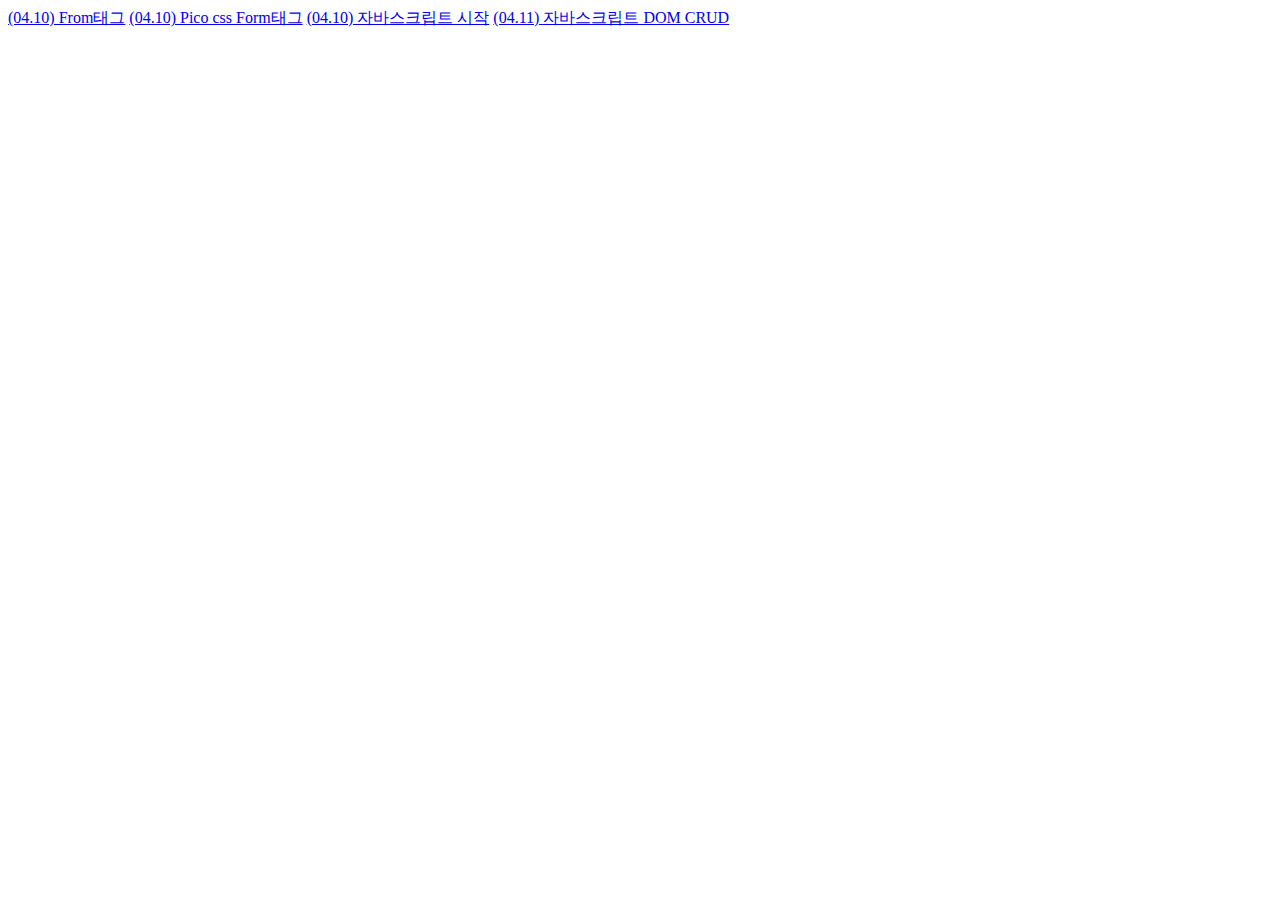
<file: index.html>
<!DOCTYPE html>
<html lang="en">
<head>
    <meta charset="UTF-8">
    <meta name="viewport" content="width=(device-width), initial-scale=1.0">
    <title>K-digital 3기 JS</title>
</head>
<body>
</ul>    
    <a href = "./11.html"> (04.10) From태그</a>
    <a href = "./12.html"> (04.10) Pico css Form태그</a>
    <a href = "./13.html"> (04.10) 자바스크립트 시작</a>
    <a href = "./15.html"> (04.11) 자바스크립트 DOM CRUD</a>
    
</body>
</html>
</file>
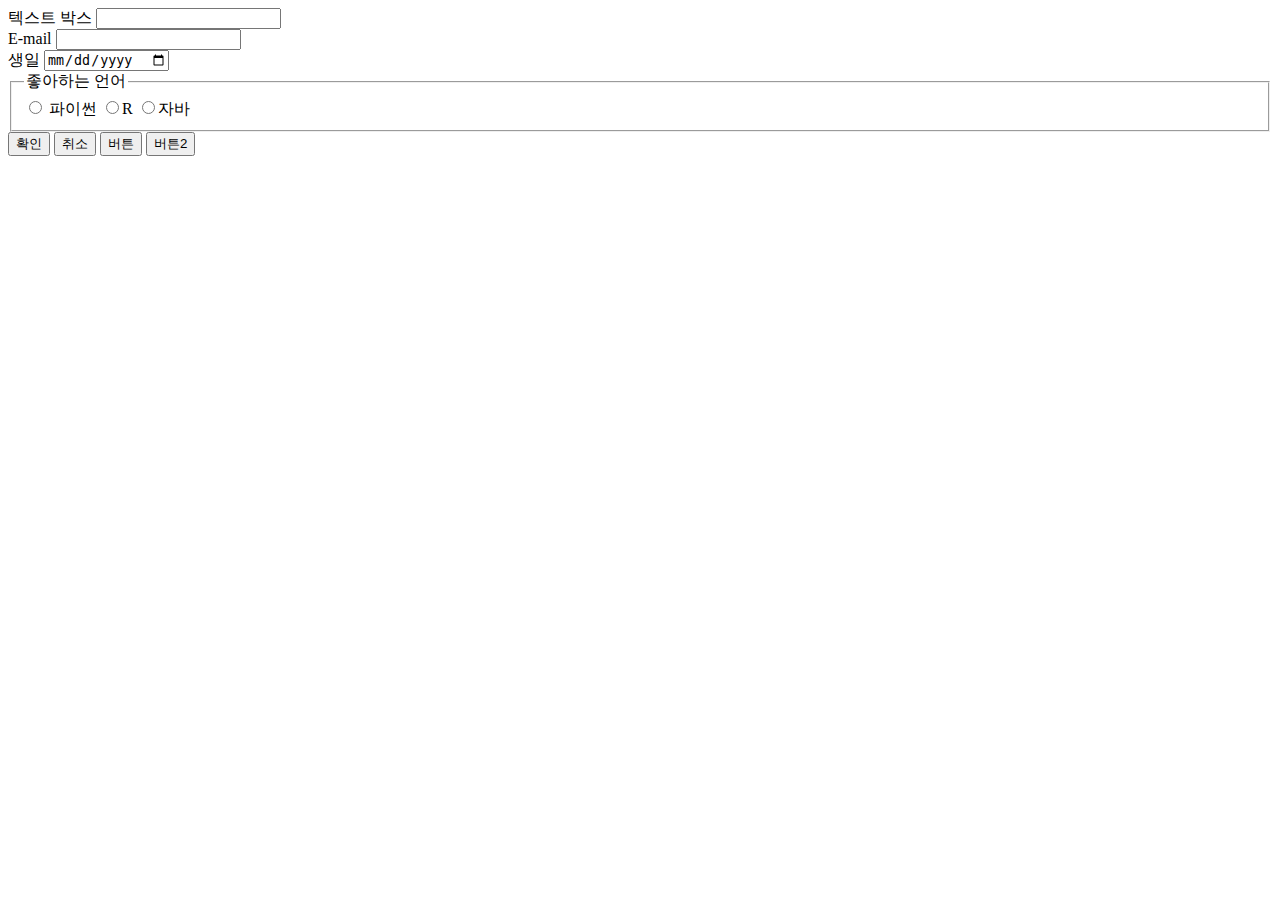
<file: 11.html>
<!DOCTYPE html>
<html lang="en">
    
<head>
    <meta charset="UTF-8">
    <meta name="viewport" content="width=device-width, initial-scale=1.0">
    <title>K-digital 3기 JS</title>
</head>
<body>
    <form method="get" action="a.html">
        <label> 텍스트 박스
        <input type="text" name="txt1" required><br>
    </label>
    <label for="emailid">E-mail</label>
        <input type="text" name="email" required><br>
        <label for="birthday">생일</label>
        <input type="date" id="birthday" name="birthday">
        <fieldset>
            <legend>좋아하는 언어</legend>
            <input type="radio" name="fav" value="python">
            <label for="pythomid">파이썬</label>
            <input type="radio" name="fav" value="R">R
            <input type="radio" name="fav" value="JAVA">자바
        </fieldset>
      <input type="submit" value="확인">
      <input type="reset" value="취소">
      <input type="button" value="버튼">
      <button>버튼2</button>
    </form>
</body>
</html>
</file>
